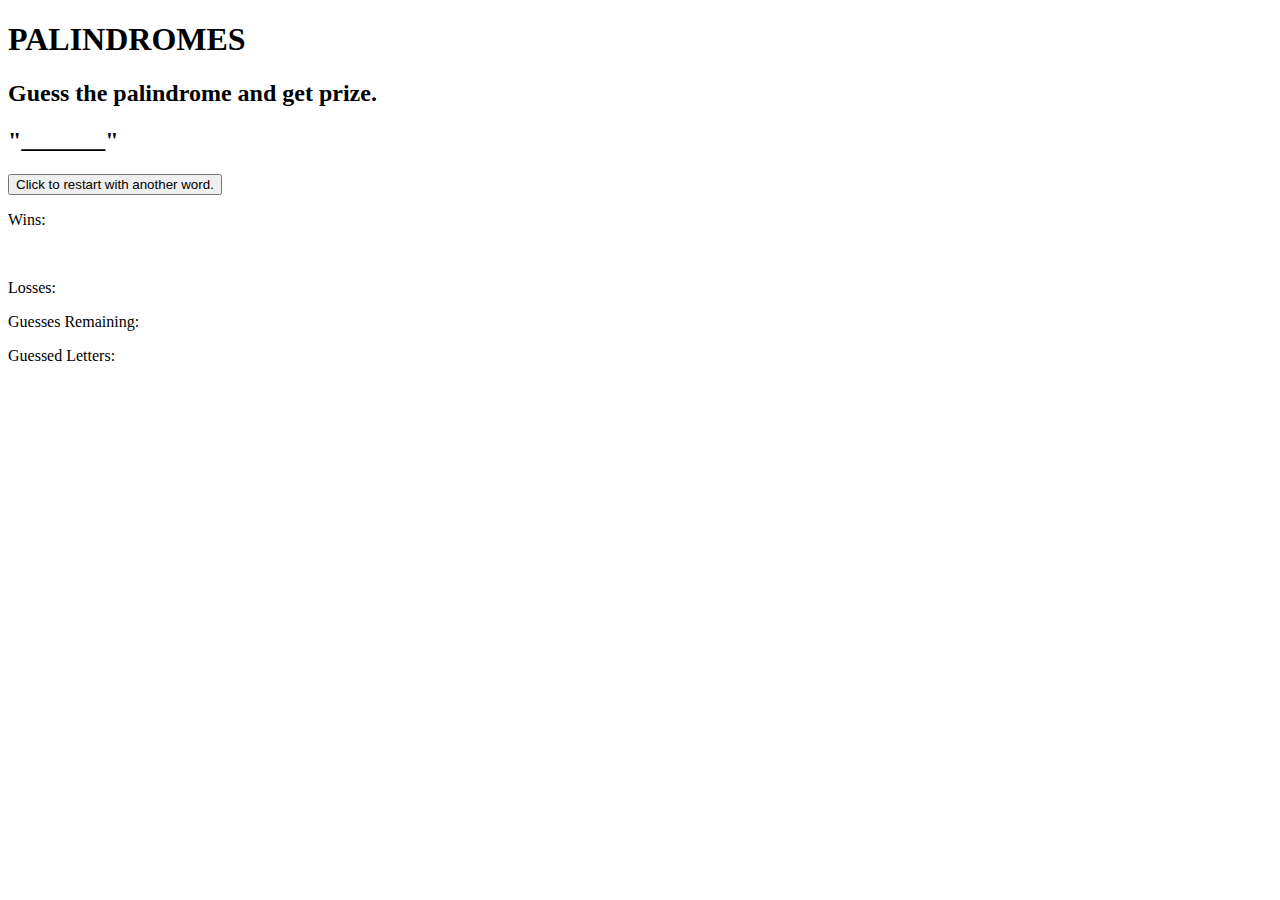
<file: index.html>
<!DOCTYPE html>
<html lang="en">

	<head>
		<meta charset="UTF-8" />
		<meta name="viewport" content="width=device-width, initial-scale=1, shrink-to-fit=no" />
		<link rel="stylesheet" href="https://stackpath.bootstrapcdn.com/bootstrap/4.1.3/css/bootstrap.min.css"
			integrity="sha384-MCw98/SFnGE8fJT3GXwEOngsV7Zt27NXFoaoApmYm81iuXoPkFOJwJ8ERdknLPMO"
			crossorigin="anonymous" />
		<link rel="stylesheet" type="text/css" src="assets\css\styles.css">

		<title>PALINDROME</title>
	</head>

	<body>
		<h1> PALINDROMES </h1>
		<p id="ask" class="jumbotron">
			<h2>Guess the palindrome and get prize.</h2>
			<h2 id="pcGeneratedWord" class="panel">"_______"</h2>
			<button id="askButton" class="button btn-primary col-form-label-lg"> Click to restart with another word.
			</button>

		</p>
		<p id="winCount"> Wins: </p>
		<br>
		<p id="lossCount"> Losses: </p>

		<p id="guessesLeft"> Guesses Remaining: </p>

		<p id="userGuesses"> Guessed Letters: </p>


		<!-- Never Odd or Even. put javascript here with fadein ::after on("click") first button; fadeout function-->

		<!--rows and columns showing the '_______', the counter wins, losses, and guesses left; the list of letters guessed-->

		<!-- <h1 class="col-sm-8">Never Odd or Even</h1> -->

		<!--<prompt> or <form> or button with ? "Press any key to get started!"-->



		<!--
//array of palindromes
//display to page "Press any Key to get started!"
//array with alphabet?
//counter for guesses left (variable decrement down from w/e number every run through the loop or switch)
//div with list of letters already guessed (string just + to it if letters are not in current word)
//div with '_ _ _ _ _ _ _' instead of a word, that upon correct guess replaces the '_' with letter. (reference fridge activity)
//counter for wins (variable)
//counter for losses (variable)
//clear game after win/loss and restart with new word--increment win or loss (switch or if/else statement)---use code from calculator activity
 -->

		<script src="https://code.jquery.com/jquery-3.3.1.slim.min.js"
			integrity="sha384-q8i/X+965DzO0rT7abK41JStQIAqVgRVzpbzo5smXKp4YfRvH+8abtTE1Pi6jizo"
			crossorigin="anonymous"></script>
		<script src="https://cdnjs.cloudflare.com/ajax/libs/popper.js/1.14.3/umd/popper.min.js"
			integrity="sha384-ZMP7rVo3mIykV+2+9J3UJ46jBk0WLaUAdn689aCwoqbBJiSnjAK/l8WvCWPIPm49"
			crossorigin="anonymous"></script>
		<script src="https://stackpath.bootstrapcdn.com/bootstrap/4.1.3/js/bootstrap.min.js"
			integrity="sha384-ChfqqxuZUCnJSK3+MXmPNIyE6ZbWh2IMqE241rYiqJxyMiZ6OW/JmZQ5stwEULTy"
			crossorigin="anonymous"></script>
		<script src="assets\javascript\game.js"></script>
	</body>

</html>
</file>
